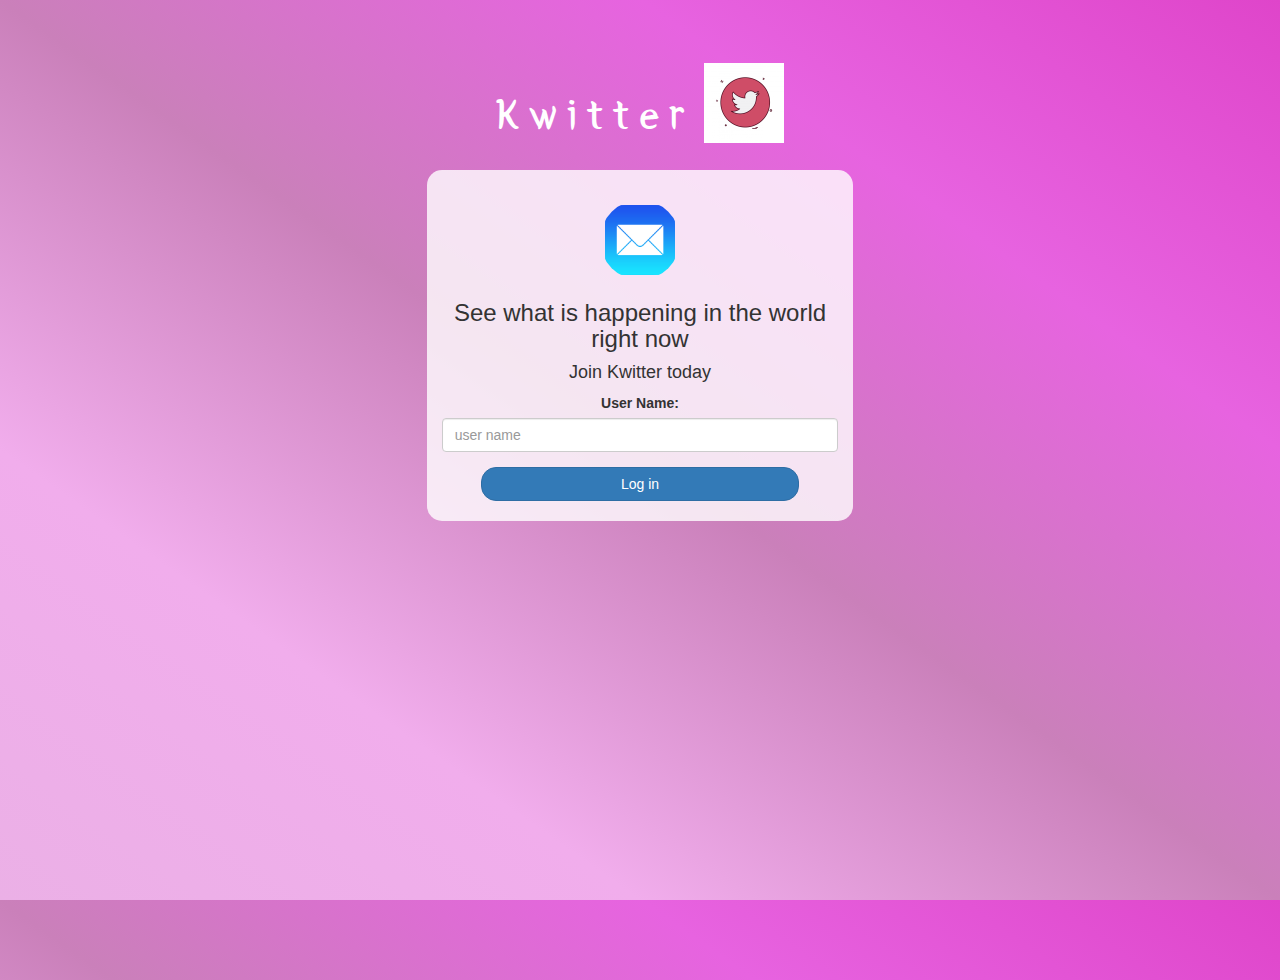
<file: index.html>
<!DOCTYPE html>
<html>
<head>
	<title>Kwitter</title>
<link href="https://fonts.googleapis.com/css?family=Yeon+Sung&display=swap" rel="stylesheet"><meta name="viewport" content="width=device-width, initial-scale=1">

<link rel="stylesheet" href="https://maxcdn.bootstrapcdn.com/bootstrap/3.4.0/css/bootstrap.min.css">
<script src="https://ajax.googleapis.com/ajax/libs/jquery/3.4.1/jquery.min.js"></script>
<script src="https://maxcdn.bootstrapcdn.com/bootstrap/3.4.0/js/bootstrap.min.js"></script>

<link rel="stylesheet" type="text/css" href="style.css">
<script src="kwitter.js"></script>
</head>
<body>
<center>
	<h1 class="header">	
		Kwitter	<sup>
	<img src="bird img.jpg">
	</sup>
</h1>
	<div class="col-lg-4 col-md-6 col-sm-6 col-xs-11 login_div">
	<img src="email logo.png" class="logo">
		<h3 >See what is happening in the world right now</h3>
		<h4 >Join Kwitter today</h4>
		<div class="form-group">
		  <label >User Name:</label>
<input type="text" id="user_name" class="form-control" placeholder="user name">
		</div>
		<button id="login_button" class="btn btn-primary" onclick="addUser()">Log in</button>
		<br><br>
	</div>
</center>
</body>
</html>
</file>
<file: style.css>
html, body
{
  height: 100%;
  margin: 0;
}

body
{
	background-image: linear-gradient(to right top, #ebb0e6, #f1adec, #ca80ba, #e763e0, #df45ca);
}

.header
{
	color: white;font-family: 'Yeon Sung';font-size: 45px;letter-spacing: 10px;margin-top: 80px;
}
.header img
{
	width: 80px;margin-left: -15px;
}

.login_div
{
	background: rgba(255,255,255,0.8);float: none;border-radius: 15px;
}

.logo
{
	width: 80px;margin-top: 30px;border-radius: 40px;
}

#login_button
{
	width: 80%;border-radius: 15px;
}

.room_name
{
	cursor: pointer;
	font-size: 20px;
}


#logout
{
	font-size: 20px; float: right;
}


#output
{
	padding: 10px; width:80%;background: rgba(255,255,255,0.8);border-radius: 15px;
}

.input_div_room_page
{
	width: 80%;
}

.input_div label
{
	color: white;font-size: 20px;
}


.input_div_message_page
{
	position: fixed;bottom: 0px;width: 100%;background: rgba(255,255,255,0.8);
}
.input_div_message_page label
{
	color: black;
}
.input_div_message_page #msg
{
	width: 80%;
}
.input_div_message_page button
{
	margin-top: 15px;
	width: 50%; 
}
.color_white
{
	color: white
}

.user_tick
{
	width:20px;
}
.message_h4
{
	padding-left:5px;color:grey;
}
</file>
